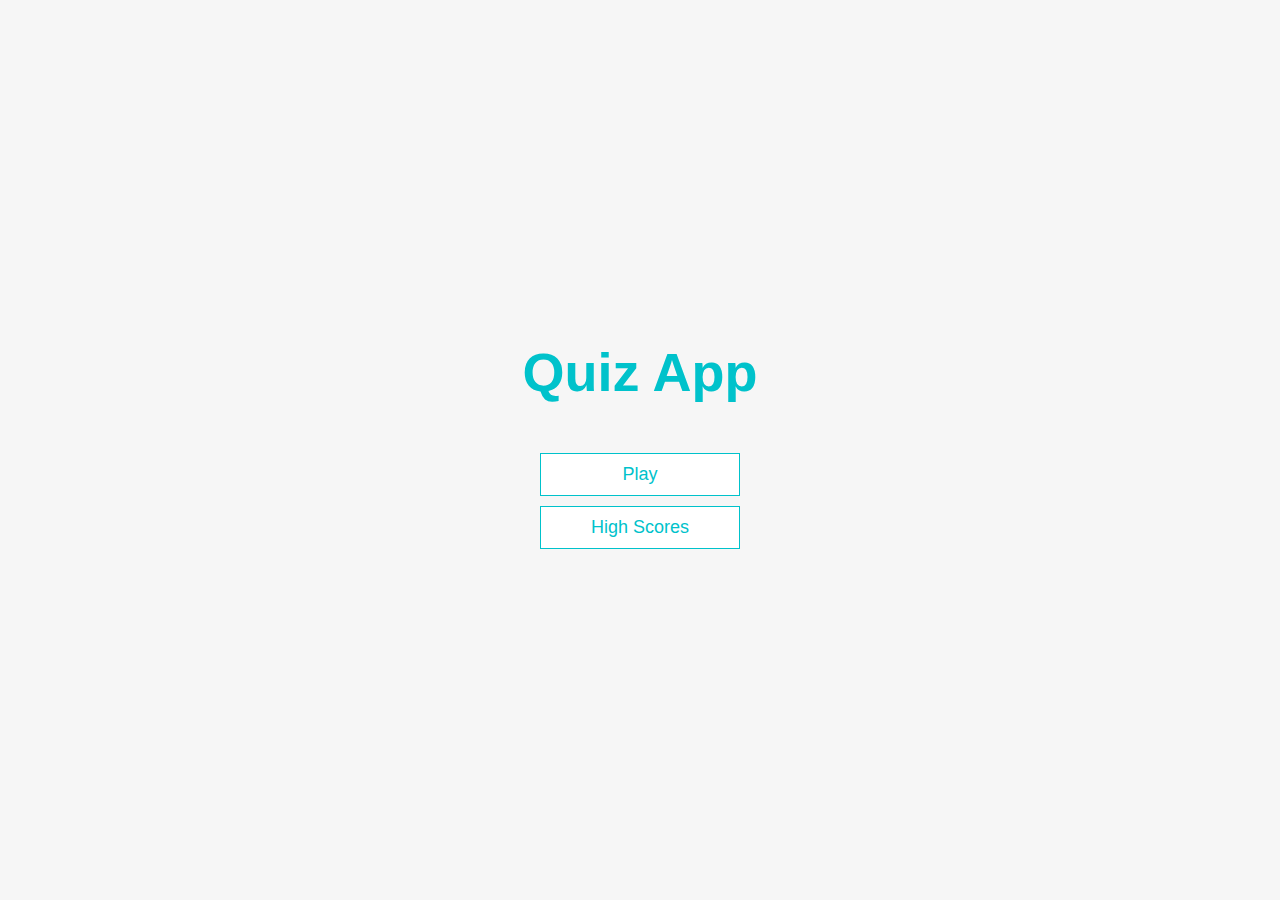
<file: index.html>
<!DOCTYPE html>
<html lang="en">
<head>
    <meta charset="UTF-8">
    <meta name="viewport" content="width=device-width, initial-scale=1.0">
    <title>Quiz App</title>
    <link rel="stylesheet" href="app.css">
</head>
<body>
    <div class="container">
        <div id="home" class="flex-center flex-column">
            <h1>Quiz App</h1>
            <a class="btn" href="/game.html">Play</a>
            <a class="btn" href="/highscore.html">High Scores</a>
        </div>
    </div>
</body>
</html>
</file>
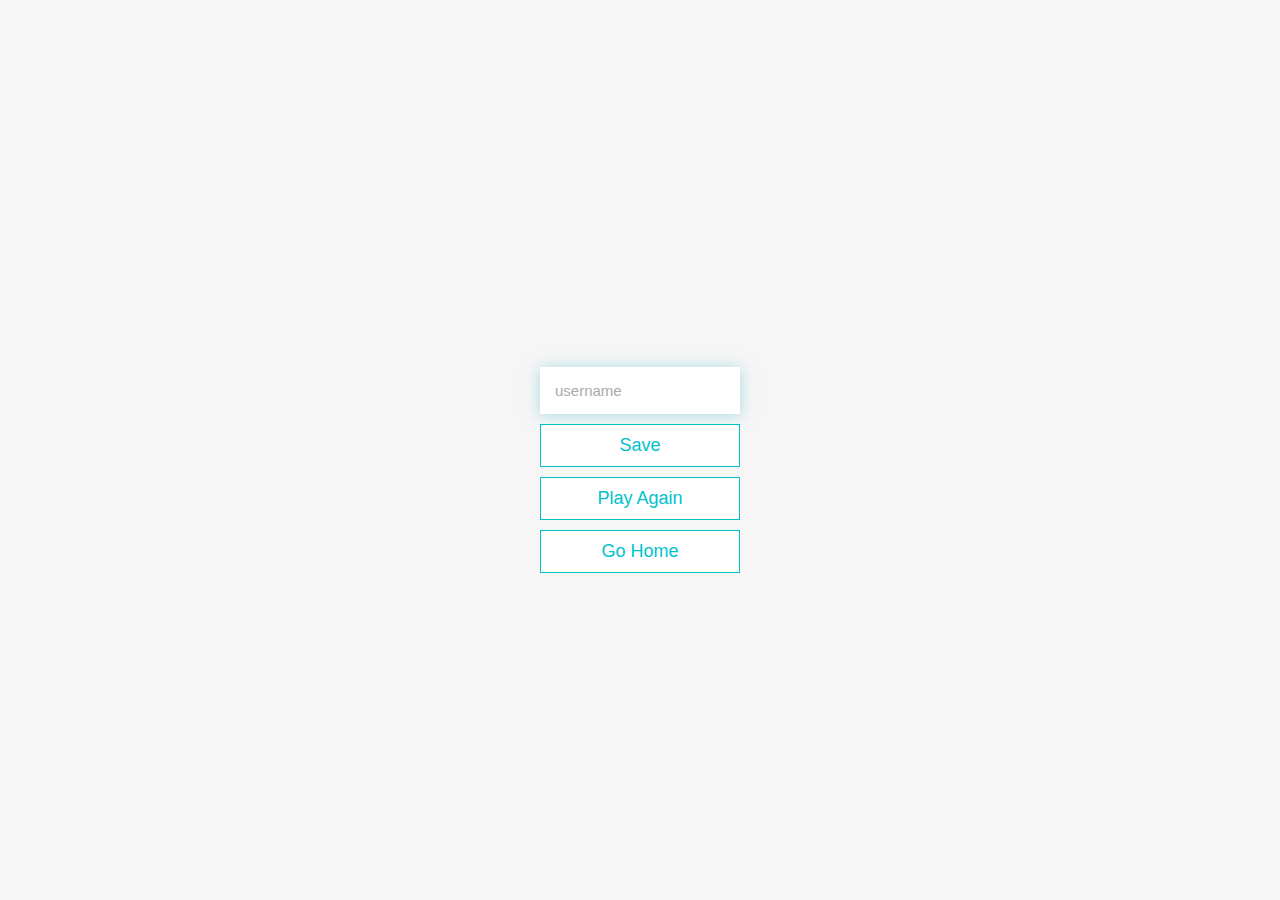
<file: end.html>
<!DOCTYPE html>
<html lang="en">
<head>
    <meta charset="UTF-8">
    <meta name="viewport" content="width=device-width, initial-scale=1.0">
    <meta http-equiv="X-UA-Compatible" content="ie=edge">
    <title>Congrates</title>
    <link rel="stylesheet" href="app.css" />
</head>
<body>
    <div class="container">
        <div id="end" class="flex-center flex-column">
            <h1 id="finalScore">0</h1>
            <form>
                <input type="text" name="username" id="username" placeholder="username">
                <button type="submit" class="btn" id="saveScoreBtn" onclick="saveHighScore(event)" disabled>Save</button>
            </form>
            <a href="/game.html" class="btn">Play Again</a>
            <a href="/" class="btn">Go Home</a>
        </div>
    </div>
    <script src="end.js"></script>
</body>
</html>
</file>
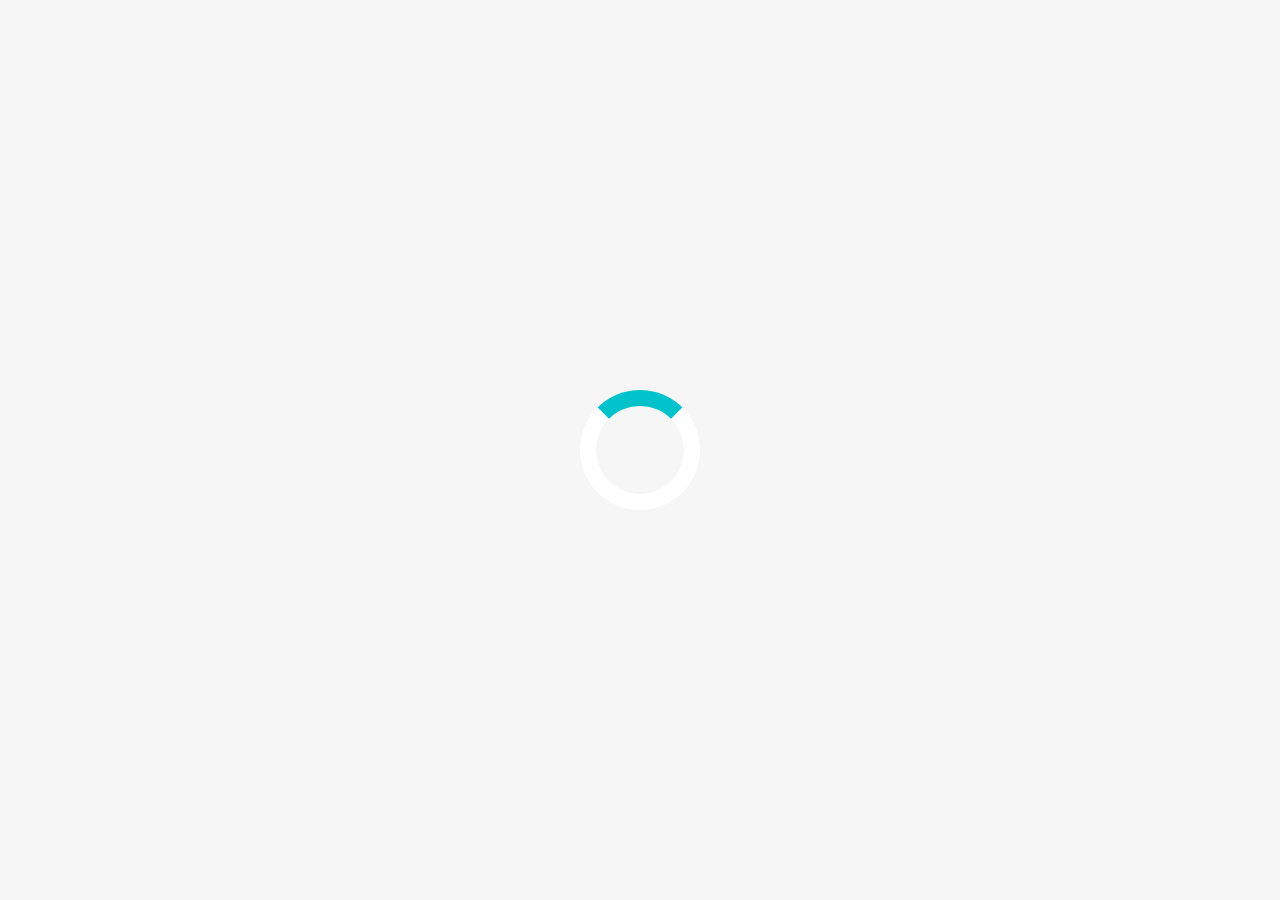
<file: game.html>
<!DOCTYPE html>
<html lang="en">
  <head>
    <meta charset="UTF-8" />
    <meta name="viewport" content="width=device-width, initial-scale=1.0" />
    <meta http-equiv="X-UA-Compatible" content="ie=edge" />
    <title>Quick Quiz - Play</title>
    <link rel="stylesheet" href="app.css" />
    <link rel="stylesheet" href="game.css" />
  </head>
  <body>
    <div class="container">
      <div id="loader"></div>
      <div id="game" class="justify-center flex-column hidden">
        <div id="hud">
          <div id="hud-item">
            <p id="progressText" class="hud-prefix">
              Question
            </p>
            <div id="progressBar">
              <div id="progressBarFull"></div>
            </div>
          </div>
          <div id="hud-item">
            <p class="hud-prefix">
              Score
            </p>
            <h1 class="hud-main-text" id="score">
              0
            </h1>
          </div>
        </div>
        <h2 id="question"></h2>
        <div class="choice-container">
          <p class="choice-prefix">A</p>
          <p class="choice-text" data-number="1"></p>
        </div>
        <div class="choice-container">
          <p class="choice-prefix">B</p>
          <p class="choice-text" data-number="2"></p>
        </div>
        <div class="choice-container">
          <p class="choice-prefix">C</p>
          <p class="choice-text" data-number="3"></p>
        </div>
        <div class="choice-container">
          <p class="choice-prefix">D</p>
          <p class="choice-text" data-number="4"></p>
        </div>
      </div>
    </div>
    <script src="game.js"></script>
  </body>
</html>
</file>
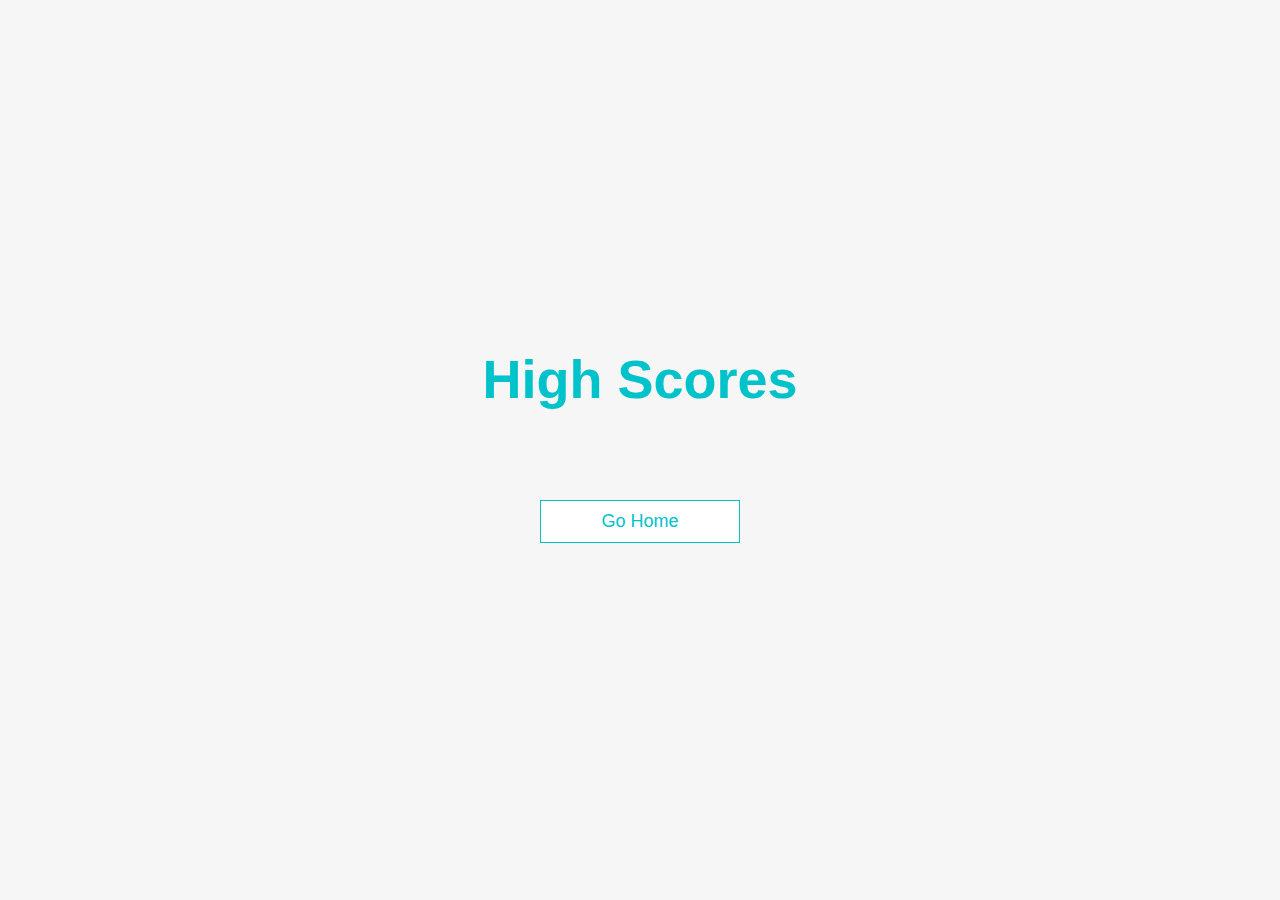
<file: highscores.html>
<!DOCTYPE html>
<html lang="en">
<head>
    <meta charset="UTF-8">
    <meta name="viewport" content="width=device-width, initial-scale=1.0">
    <meta http-equiv="X-UA-Compatible" content="ie=edge">
    <title>High Scores</title>
    <link rel="stylesheet" href="app.css">
    <link rel="stylesheet" href="highscores.css">
</head>
<body>
        <div class="container">
                <div id="highScores" class="flex-center flex-column">
                  <h1 id="finalScore">High Scores</h1>
                  <ul id="highScoresList"></ul>
                  <a class="btn" href="/">Go Home</a>
                </div>
              </div>
              <script src="highscores.js"></script>
</body>
</html>
</file>
<file: app.css>
:root {
    background-color: #f6f6f6;
    font-size: 62.5%;

}
* {
    box-sizing: border-box;
    font-family: Arial, Helvetica, sans-serif;
    margin: 0;
    padding: 0;
    color: #333;
}
h1,
h2,
h3,
h4 {
    margin-bottom: 1rem;
}

h1 {
    font-size: 5.4rem;
    color: #00c2cb;
    margin-bottom: 5rem;
}

h1 > span {
    font-size: 4.2rem;
    margin-bottom: 4rem;
    font-weight: 700;

}

h2 {
    font-size: 4.2rem;
    margin-bottom: 4rem;
    font-weight: 700;

}

h3 {
    font-size: 2.8rem;
    font-weight: 500;
}

/* UTILITIES */
.container {
    width: 100vw;
    height: 100vh;
    display: flex;
    justify-content: center;
    align-items: center;
    max-width: 80rem;
    margin: 0 auto;
}

.container > * {
    width: 100%;
}

.flex-column {
    display: flex;
    flex-direction: column;
}

.flex-center {
    justify-content: center;
    align-items: center;
}

.justify-center {
    justify-content: center;
}

.text-center {
    text-align: center;
}

.hidden {
    display: none;
}

/* BUTTONS */
.btn {
    font-size: 1.8rem;
    padding: 1rem 0;
    width: 20rem;
    text-align: center;
    border: 0.1rem solid #00c2cb;
    margin-bottom: 1rem;
    text-decoration: none;
    color: #00c2cb;
    background-color: white;
  }
  
  .btn:hover {
    cursor: pointer;
    box-shadow: 0 0.4rem 1.4rem 0 rgba(86, 194, 203, 0.5);
    transform: translateY(-0.1rem);
    transition: transform 150ms;
  }
  
  .btn[disabled]:hover {
    cursor: not-allowed;
    box-shadow: none;
    transform: none;
  }
  
  /* FORMS */
  form {
      width: 100%;
      display: flex;
      flex-direction: column;
      align-items: center; 
  }

  input {
      margin-bottom: 1rem;
      width: 20rem;
      padding: 1.5rem;
      border: none;
      font-size: 1.5rem;
      box-shadow: 0 0.1rem 1.4rem 0 rgba(86, 194, 203, 0.5);
  }

  input::placeholder {
      color: #aaa;
  }
</file>
<file: game.css>
.choice-container {
    display: flex;
    margin-bottom: 0.5rem;
    width: 100%;
    font-size: 1.8rem;
    border: 0.1rem solid rgb(86, 194, 204, 0.25);
    background-color: white;
  }
  
  .choice-container:hover {
    cursor: pointer;
    box-shadow: 0 0.4rem 1.4rem 0 rgba(86, 194, 204, 0.5);
    transform: translateY(-0.1rem);
    transition: transform 150ms;
  }
  
  .choice-prefix {
    padding: 1.5rem 2.5rem;
    background-color: #00c2cb;
    color: white;
  }
  
  .choice-text {
    padding: 1.5rem;
    width: 100%;
  }
  
  .correct {
    background-color: #28a745;
  }
  
  .incorrect {
    background-color: #dc3545;
  }
  
  /* HUD */
  
  #hud {
    display: flex;
    justify-content: space-between;
  }
  
  .hud-prefix {
    text-align: center;
    font-size: 2rem;
  }
  
  .hud-main-text {
    text-align: center;
  }
  
  #progressBar {
    width: 20rem;
    height: 4rem;
    border: 0.3rem solid #00c2cb;
    margin-top: 1.5rem;
  }
  
  #progressBarFull {
    height: 3.4rem;
    background-color: #00c2cb;
    width: 0%;
  }
  
  /* LOADER */
  #loader {
    border: 1.6rem solid white;
    border-radius: 50%;
    border-top: 1.6rem solid #00c2cb;
    width: 12rem;
    height: 12rem;
    animation: spin 2s linear infinite;
  }
  
  @keyframes spin {
    0% {
      transform: rotate(0deg);
    }
    100% {
      transform: rotate(360deg);
    }
  }
</file>
<file: highscores.css>
#highScoresList {
    list-style: none;
    padding-left: 0;
    margin-bottom: 4rem;
  }
  
  .high-score {
    font-size: 2.8rem;
    margin-bottom: 0.5rem;
  }
  
  .high-score:hover {
    transform: scale(1.025);
  }
</file>
